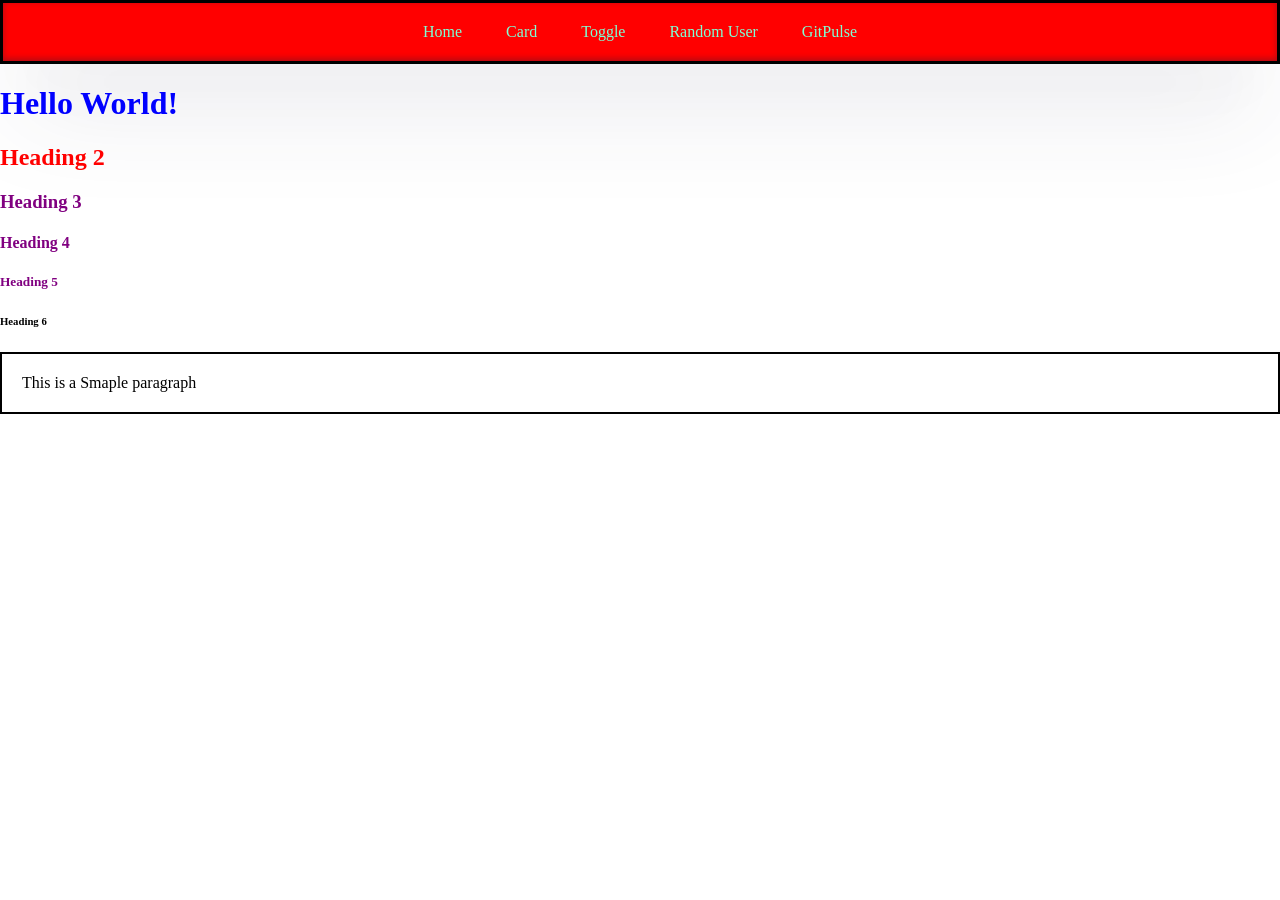
<file: src/main/resources/static/index.html>
<!DOCTYPE html>
<html lang="en">
<head>
    <meta charset="UTF-8">
    <meta name="viewport" content="width=device-width, initial-scale=1.0">
    <title>Spring Project</title>
    <link rel="stylesheet" href="css/style.css">
    <script src="js/site.js"></script>
</head>
<body>

    <div id="navbar">
        <a href="">Home</a>
        <a href="pages/card.html">Card</a>
        <a href="pages/toggle.html">Toggle</a>
        <a href="pages/randomUser.html">Random User</a>
        <a href="pages/gitpulse.html">GitPulse</a>
    </div>


    <h1>Hello World!</h1>
    <h2 id="heading-2">Heading 2</h2>
    <h3 class="heading">Heading 3</h3>
    <h4 class="heading">Heading 4</h4>
    <h5 class="heading">Heading 5</h5>
    <h6>Heading 6</h6>

    <p class="para">This is a Smaple paragraph</p>
    
</body>
</html>
</file>
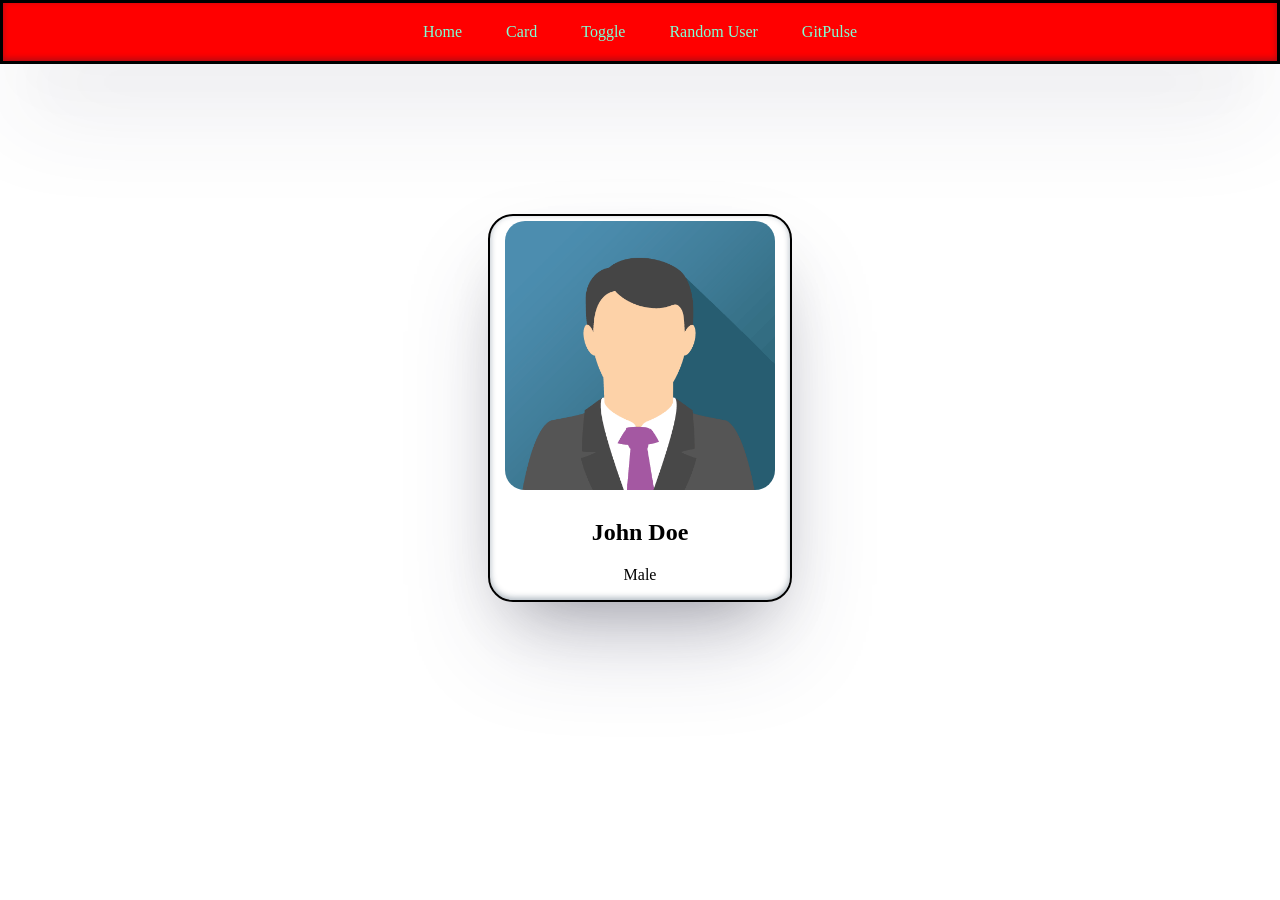
<file: src/main/resources/static/pages/card.html>
<!DOCTYPE html>
<html lang="en">
<head>
    <meta charset="UTF-8">
    <meta name="viewport" content="width=device-width, initial-scale=1.0">
    <title>Spring Project</title>
    <link rel="stylesheet" href="../css/style.css">
    <script src="../js/site.js"></script>
</head>
<body>

    <div id="navbar">
        <a href="../index.html">Home</a>
        <a href="card.html">Card</a>
        <a href="toggle.html">Toggle</a>
        <a href="randomUser.html">Random User</a>
        <a href="gitpulse.html">GitPulse</a>
    </div>

    <div class="card">
        <img src="../images/john.png" alt="user img">
        <h2>John Doe</h2>
        <p>Male</p>
    </div>

    
</body>
</html>
</file>
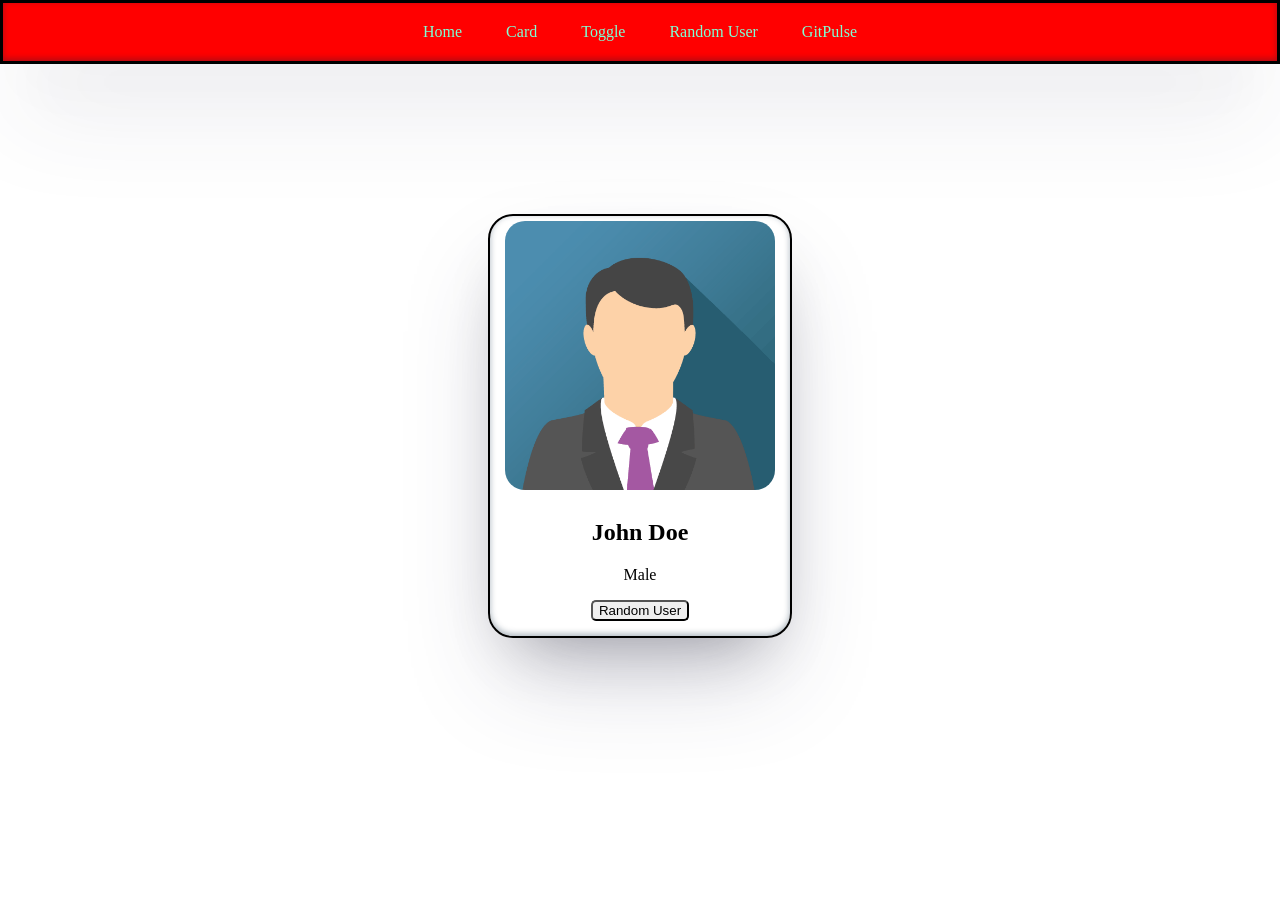
<file: src/main/resources/static/pages/randomUser.html>
<!DOCTYPE html>
<html lang="en">
<head>
    <meta charset="UTF-8">
    <meta name="viewport" content="width=device-width, initial-scale=1.0">
    <title>Spring Project</title>
    <link rel="stylesheet" href="../css/style.css">
    <script src="../js/site.js"></script>
    <script src="../js/toggle.js"></script>
    <script src="../js/randomUser.js"></script>
</head>
<body>

    <div id="navbar">
        <a href="../index.html">Home</a>
        <a href="card.html">Card</a>
        <a href="toggle.html">Toggle</a>
        <a href="randomUser.html">Random User</a>
        <a href="gitpulse.html">GitPulse</a>
    </div>

    <div class="card">
        <img src="../images/john.png" alt="user img" id="user-img">
        <h2 id="username">John Doe</h2>
        <p id="user-gender">Male</p>
        <button onclick="randomUser()">Random User</button>
    </div>

    
</body>
</html>
</file>
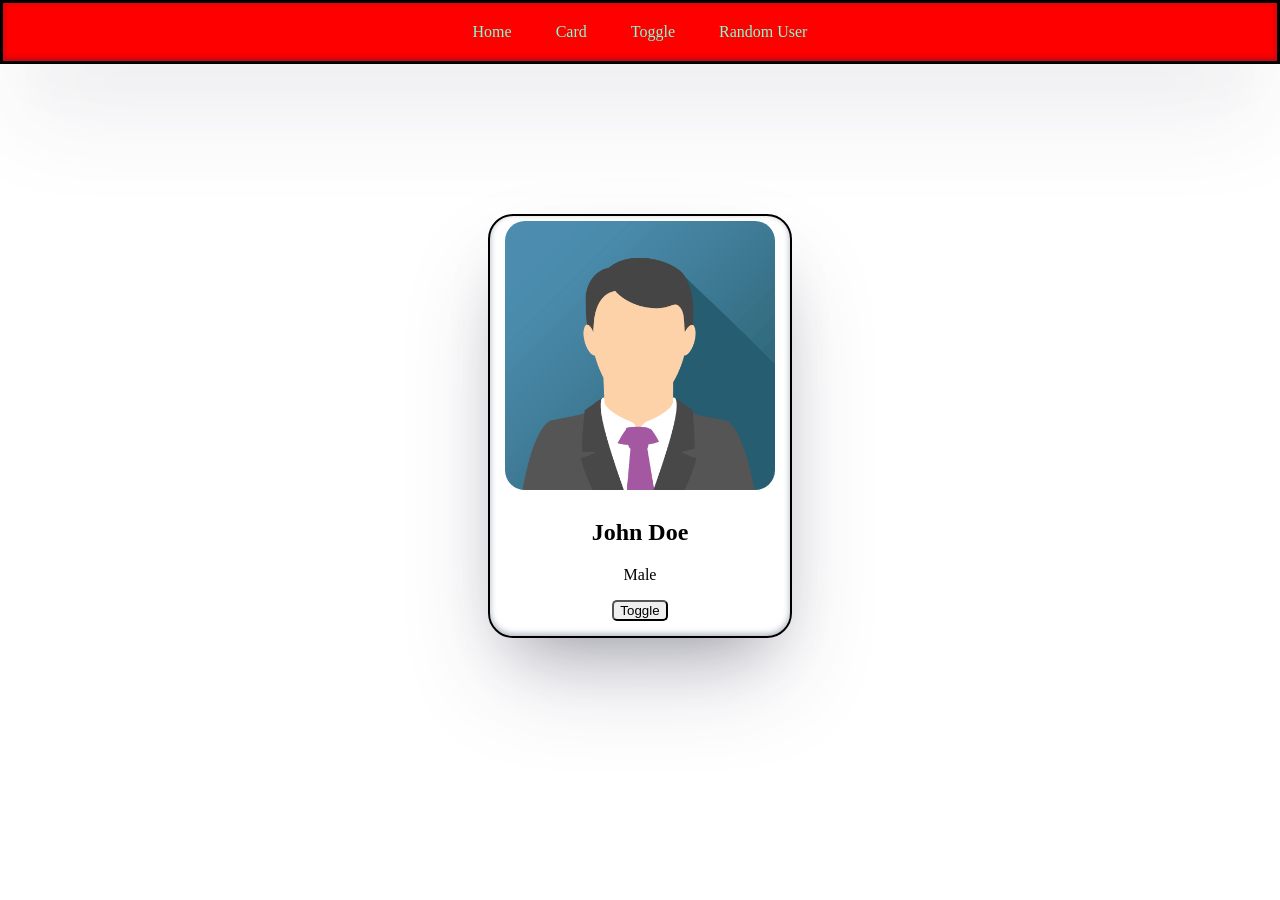
<file: src/main/resources/static/pages/toggle.html>
<!DOCTYPE html>
<html lang="en">
<head>
    <meta charset="UTF-8">
    <meta name="viewport" content="width=device-width, initial-scale=1.0">
    <title>Spring Project</title>
    <link rel="stylesheet" href="../css/style.css">
    <script src="../js/site.js"></script>
    <script src="../js/toggle.js"></script>
</head>
<body>

    <div id="navbar">
        <a href="../index.html">Home</a>
        <a href="card.html">Card</a>
        <a href="toggle.html">Toggle</a>
        <a href="">Random User</a>
    </div>

    <div class="card">
        <img src="../images/john.png" alt="user img" id="user-img">
        <h2 id="username">John Doe</h2>
        <p id="user-gender">Male</p>
        <button onclick="toggle()">Toggle</button>
    </div>

    
</body>
</html>
</file>
<file: src/main/resources/static/css/style.css>
body {
    margin: 0;
    }
    
    h1{
        color: blue;
    }

    #heading-2 {
        color: red;
    }

    .heading{
        color: purple;
    }

    .para{
        border: 2px solid black;
        padding: 20px;
    }

    #navbar{
        border: 3px solid black;
        background-color: red;
        padding: 20px;
        text-align: center;
        box-shadow: rgba(50, 50, 93, 0.25) 0px 50px 100px -20px, rgba(0, 0, 0, 0.3) 0px 30px 60px -30px, rgba(10, 37, 64, 0.35) 0px -2px 6px 0px inset;
    }

    #navbar a{
        padding: 20px;
        text-decoration: none;
        color: aquamarine;
    }

    #navbar a:hover{
        background-color: rgb(183, 84, 84);
    }

    .card{
        border: 2px solid black;
        width: 300px;
        justify-content: center;
        margin-top: 150px;
        margin-right: auto;
        margin-left: auto;
        text-align: center;
        border-radius: 25px;
        overflow: hidden;
        box-shadow: rgba(50, 50, 93, 0.25) 0px 50px 100px -20px, rgba(0, 0, 0, 0.3) 0px 30px 60px -30px, rgba(10, 37, 64, 0.35) 0px -2px 6px 0px inset;
    }

    .card img{
        width: 90%;
        padding: 5px;
        border-radius: 25px;
    }

    .card button{
        border-radius: 5px;
        margin-bottom: 15px;
    }

    .card button:hover{
        background-color: green;
        color: white;
    }
</file>
